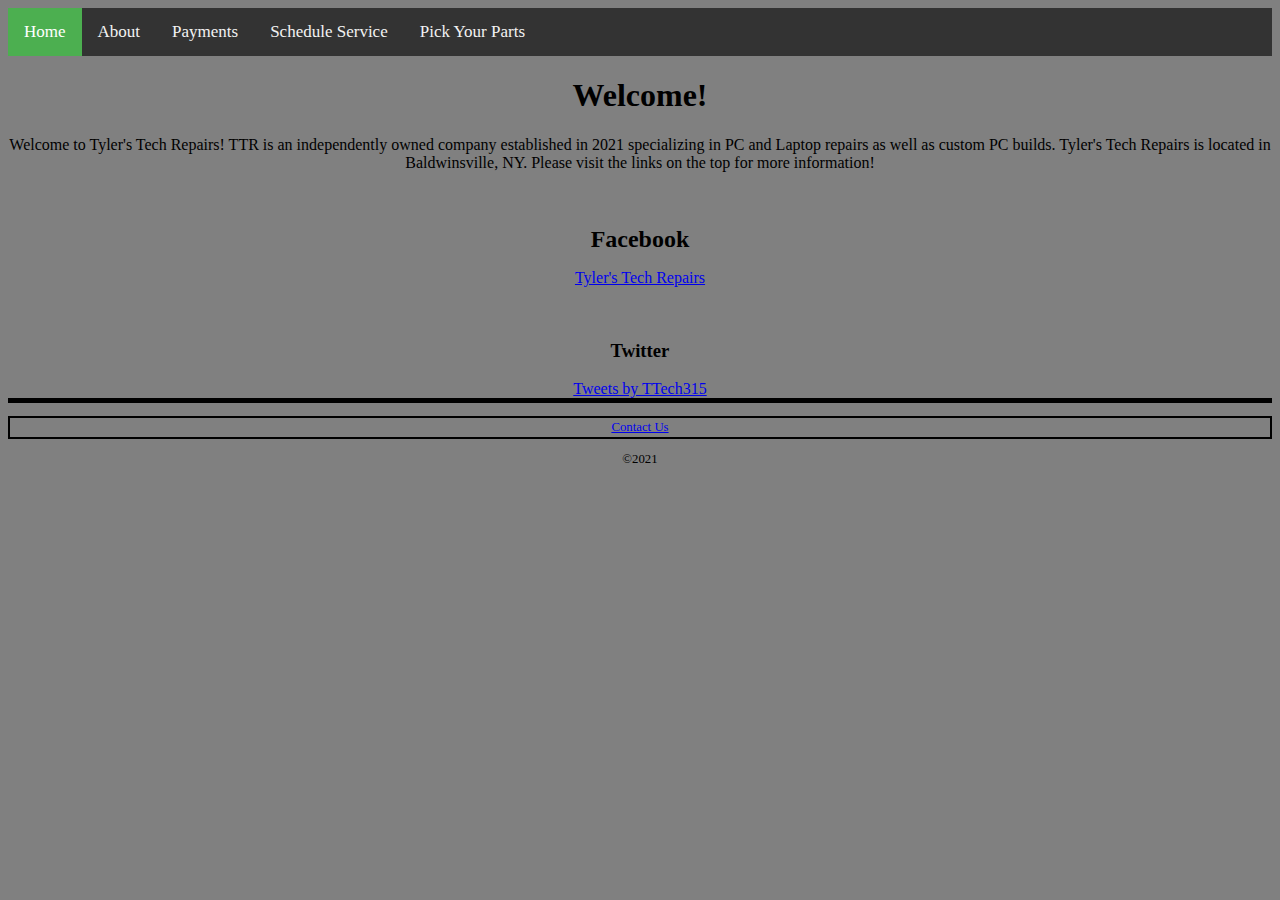
<file: index.html>
<!DOCTYPE html>

<html>

<head>
<meta charset="UTF-8"/>
<meta name="viewport" content="width=device-width, initial-scale=1"/>
<link rel="stylesheet" type="text/css" href="Business Site.css"/>
<title> Tyler's Tech Repairs </title>
</head>

<body style="background-color:gray">
<div id="fb-root"></div>
<script async defer crossorigin="anonymous" src="https://connect.facebook.net/en_US/sdk.js#xfbml=1&version=v10.0" nonce="NwP0GJlJ"></script>

<div class="topnav">
  <a class="active" href="index.html">Home</a>
  <a href="About.html">About</a>
  <a href="Payments.html">Payments</a>
  <a href="Schedule Service.html">Schedule Service</a>
  <a href="https://pcpartpicker.com/list/">Pick Your Parts</a>
</div>

<section>

<article>

<h1>Welcome!</h1>
<p>Welcome to Tyler's Tech Repairs! TTR is an independently owned company established in 2021 specializing in PC and Laptop repairs as well as custom PC builds. Tyler's Tech Repairs is located in Baldwinsville, NY. Please visit the links on the top for more information!</p>
<br>

<h2>Facebook</h2>
<div class="fb-page" data-href="https://www.facebook.com/Tylers-Tech-Repairs-100617562146799" data-tabs="timeline, messages" data-width="500" data-height="300" data-small-header="true" data-adapt-container-width="true" data-hide-cover="false" data-show-facepile="true"><blockquote cite="https://www.facebook.com/Tylers-Tech-Repairs-100617562146799" class="fb-xfbml-parse-ignore"><a href="https://www.facebook.com/Tylers-Tech-Repairs-100617562146799">Tyler&#039;s Tech Repairs</a></blockquote></div>

<br>

<h3>Twitter</h3>	
<a class="twitter-timeline" data-lang="en" data-width="500" data-height="300" href="https://twitter.com/TTech315?ref_src=twsrc%5Etfw">Tweets by TTech315</a> <script async src="https://platform.twitter.com/widgets.js" charset="utf-8"></script> 
<br>

</article>

</section>

<footer>
<p><a class="navlinks" href="Contact Us.html">Contact Us</a></p>
<p>&#169;2021</p>
</footer>

</body>

</html>
</file>
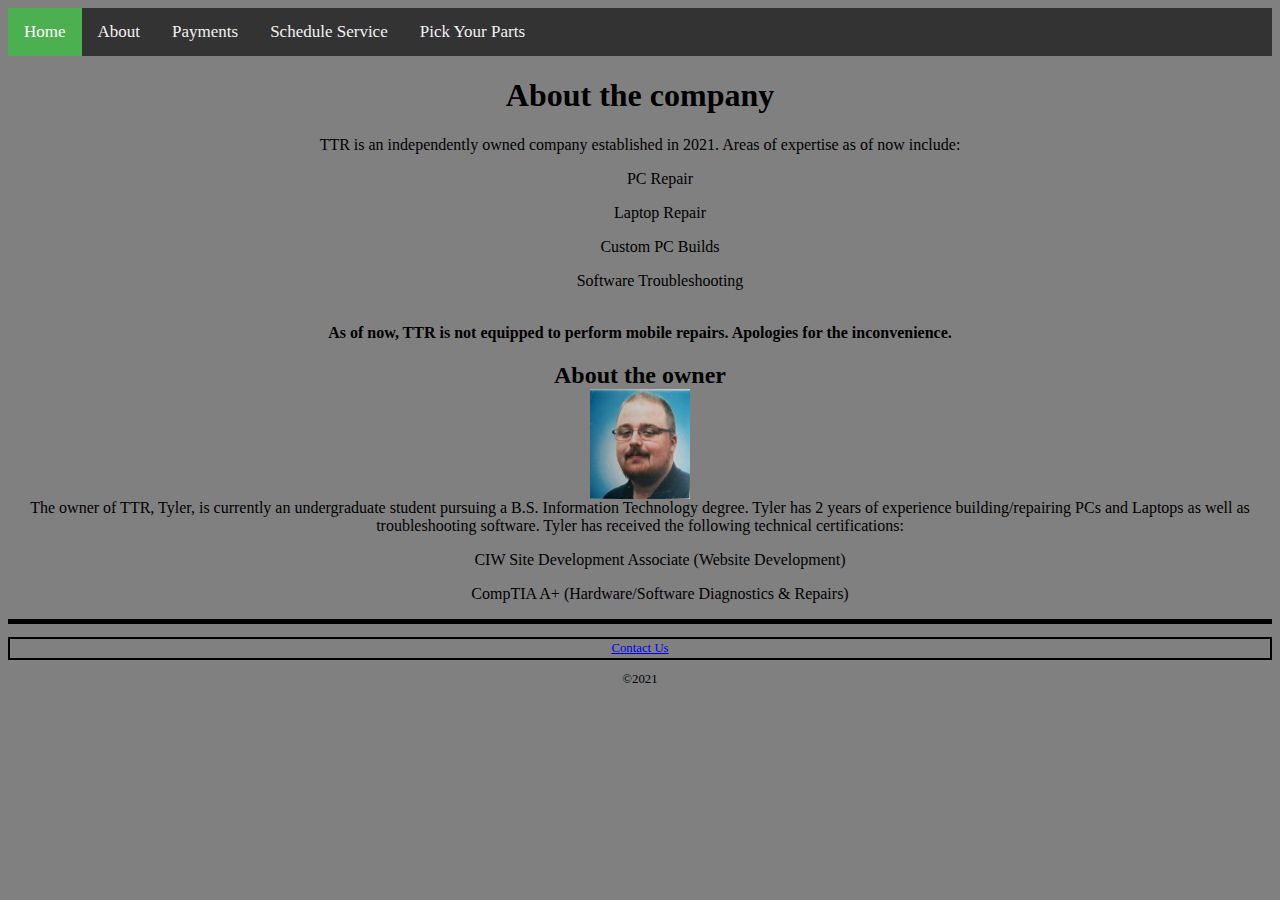
<file: About.html>
<!DOCTYPE html>

<html>

<head>
<meta charset="utf-8"/>
<meta name="viewport" content="width=device-width, initial-scale=1"/>
<link rel="stylesheet" type="text/css" href="Business Site.css"/>
<title>About</title>
</head>

<body style="background-color: gray">

<div class="topnav">
  <a class="active" href="index.html">Home</a>
  <a href="About.html">About</a>
  <a href="Payments.html">Payments</a>
  <a href="Schedule Service.html">Schedule Service</a>
  <a href="https://pcpartpicker.com/list/">Pick Your Parts</a>
</div>

<section>

<article>
<h1>About the company</h1>
TTR is an independently owned company established in 2021. Areas of expertise as of now include:
<ul>PC Repair</ul>
<ul>Laptop Repair</ul>
<ul>Custom PC Builds</ul>
<ul>Software Troubleshooting</ul>
<br>
<strong>As of now, TTR is not equipped to perform mobile repairs. Apologies for the inconvenience.</strong>
<br>

<h2>About the owner</h2>
<img class="center" src="Professional Photo.jpg" height="110" width="100" alt="Photo of Tyler"/>
The owner of TTR, Tyler, is currently an undergraduate student pursuing a B.S. Information Technology degree. Tyler has 2 years of experience building/repairing PCs and Laptops as well as troubleshooting software. Tyler has received the following technical certifications:
<ul>CIW Site Development Associate (Website Development)</ul>
<ul>CompTIA A+ (Hardware/Software Diagnostics & Repairs)</ul>
</article>

</section>

<footer>
<p><a class="navlinks" href="Contact Us.html">Contact Us</a></p>
<p>&#169;2021</p>
</footer>

</body>

</html>
</file>
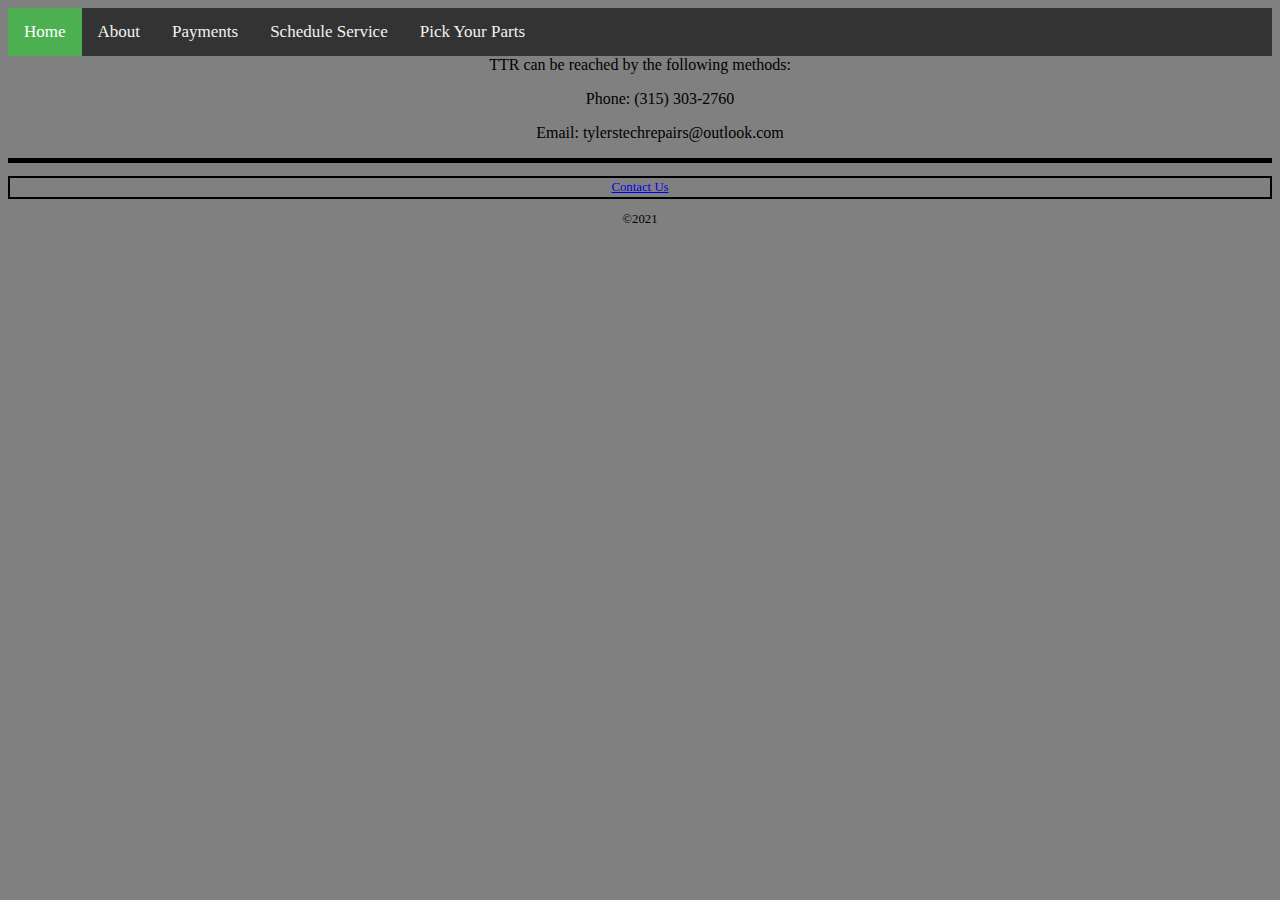
<file: Contact Us.html>
<!DOCTYPE html>

<html>

<head>
<meta charset="utf-8"/>
<meta name="viewport" content="width=device-width, initial-scale=1"/>
<link rel="stylesheet" type="text/css" href="Business Site.css"/>
<title>About</title>
</head>

<body style="background-color: gray">

<div class="topnav">
  <a class="active" href="index.html">Home</a>
  <a href="About.html">About</a>
  <a href="Payments.html">Payments</a>
  <a href="Schedule Service.html">Schedule Service</a>
  <a href="https://pcpartpicker.com/list/">Pick Your Parts</a>
</div>

<section>
<article>
TTR can be reached by the following methods:
<ul>Phone: (315) 303-2760</ul>
<ul>Email: tylerstechrepairs@outlook.com</ul>
</article>

</section>

<footer>
<p><a class="navlinks" href="Contact Us.html">Contact Us</a></p>
<p>&#169;2021</p>
</footer>

</body>

</html>
</file>
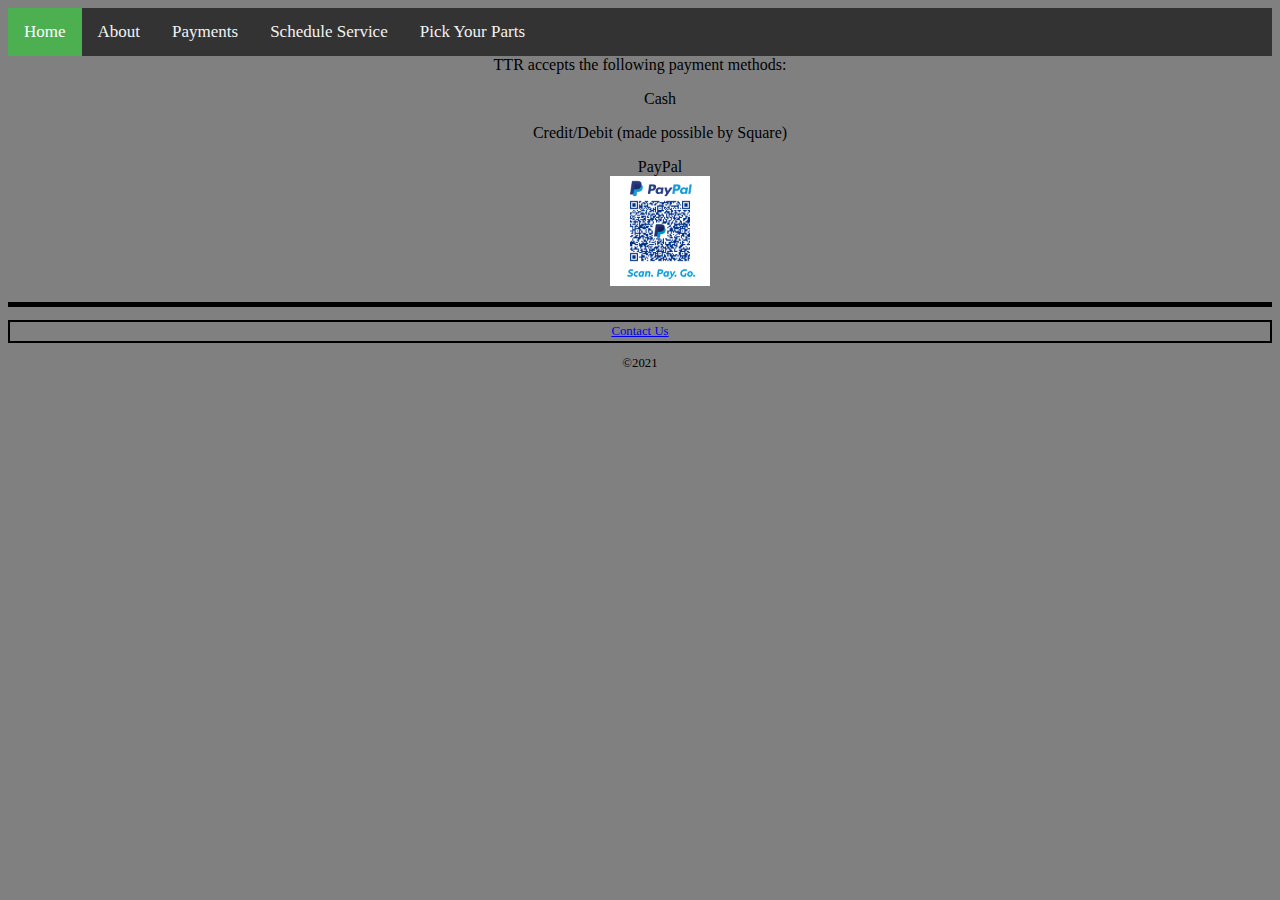
<file: Payments.html>
<!DOCTYPE html>

<html>

<head>
<meta charset="UTF-8"/>
<meta name="viewport" content="width=device-width, initial-scale=1"/>
<link rel="stylesheet" type="text/css" href="Business Site.css"/>
<title> Tyler's Tech Repairs </title>
</head>

<body style="background-color:gray">

<div class="topnav">
  <a class="active" href="index.html">Home</a>
  <a href="About.html">About</a>
  <a href="Payments.html">Payments</a>
  <a href="Schedule Service.html">Schedule Service</a>
  <a href="https://pcpartpicker.com/list/">Pick Your Parts</a>
</div>

<section>

<article>
TTR accepts the following payment methods:
<ul>Cash</ul>
<ul>Credit/Debit (made possible by Square)</ul>
<ul>PayPal <img class="center" src="PayPal QR Code.png" height="110" width="100" alt="PayPal QR Code"/></ul>
</article>	

</section>

<footer>
<p><a class="navlinks" href="Contact Us.html">Contact Us</a></p>
<p>&#169;2021</p>
</footer>

</body>

</html>
</file>
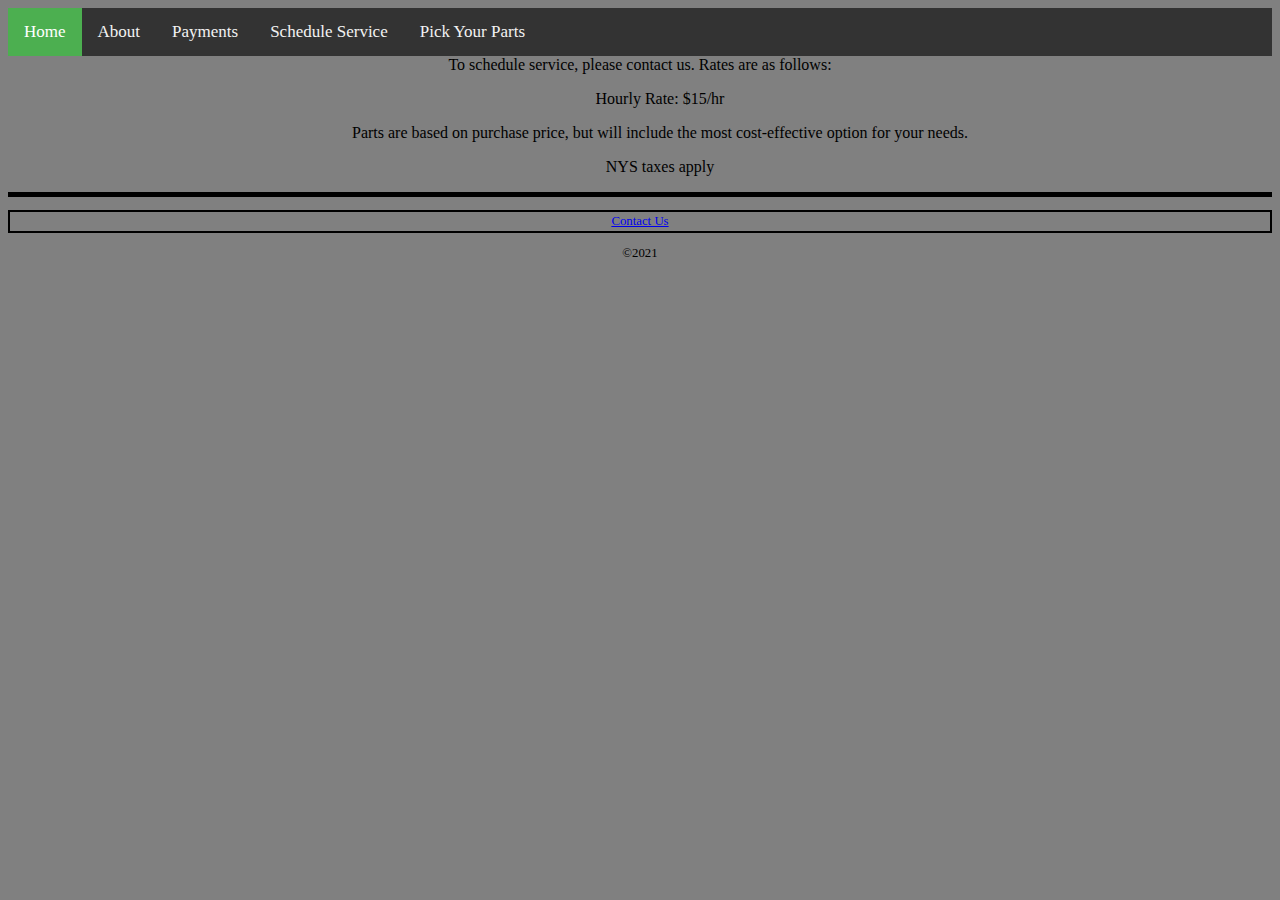
<file: Schedule Service.html>
<!DOCTYPE html>

<html>

<head>
<meta charset="UTF-8"/>
<meta name="viewport" content="width=device-width, initial-scale=1"/>
<link rel="stylesheet" type="text/css" href="Business Site.css"/>
<title> Tyler's Tech Repairs </title>
</head>

<body style="background-color:gray">

<div class="topnav">
  <a class="active" href="index.html">Home</a>
  <a href="About.html">About</a>
  <a href="Payments.html">Payments</a>
  <a href="Schedule Service.html">Schedule Service</a>
  <a href="https://pcpartpicker.com/list/">Pick Your Parts</a>
</div>

<section>
<article>
To schedule service, please contact us. 

Rates are as follows:
<ul>Hourly Rate: $15/hr</ul>
<ul>Parts are based on purchase price, but will include the most cost-effective option for your needs.</ul>
<ul>NYS taxes apply</ul>
</article>	

</section>

<footer>
<p><a class="navlinks" href="Contact Us.html">Contact Us</a></p>
<p>&#169;2021</p>
</footer>

</body>

</html>
</file>
<file: Business Site.css>
body{
	font-family: timesnewroman;
}

h1 {
	size: 100%
	color:#228B22
	text-align center;
	text-shadow: 3px 3px 3px #000000
	margin-top: 5px
	margin-bottom: 0px
}

h2 {
	size: 100%
	color: #228B22
	text-align: center;
	text-shadow: 3px 3px 3px #000000
	margin-top: 5px;
	margin-bottom: 0px
}

.topnav {
  overflow: hidden;
  background-color: #333;
}

.topnav a {
  float: left;
  color: #f2f2f2;
  text-align: center;
  padding: 14px 16px;
  text-decoration: none;
  font-size: 17px;
}

.topnav a:hover {
  background-color: #ddd;
  color: black;
}

.topnav a.active {
  background-color: #4CAF50;
  color: white;
}

article {
	text-align: center;
}

footer {
	text-align: center;
	font-size: 80%;
	border-top: solid;
	border-top-width: 5px;
	border-top-color: #000000
}

.navlinks {
	display: block;
	border: 2px solid #000000;
	padding: 2px 5px;
}

.center {
	display: block;
  	margin-left: auto;
  	margin-right: auto;
}
</file>
